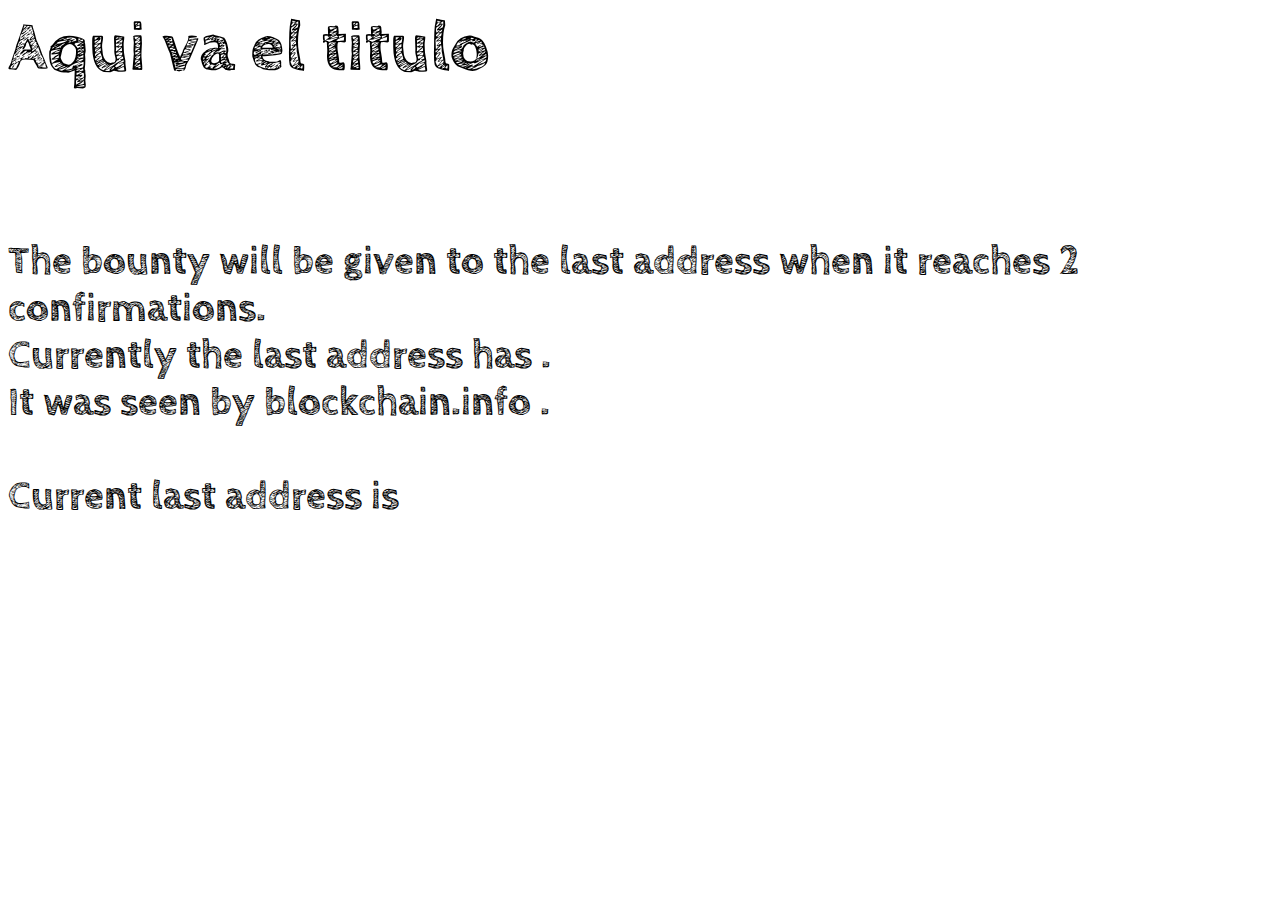
<file: web/old/index.html>
<html>
<head> 
	<title> Test </title>

	<style> 
		@font-face 
		{
		font-family: 'Cabin Sketch';
		font-style: normal;
		font-weight: 700;
		src: local('CabinSketch-Bold.ttf'), local('CabinSketch-Bold'), url("font/CabinSketch-Bold.ttf") format('truetype');
		}

		@font-face
                {
                font-family: 'MRB';
                font-style: normal;
                font-weight: 700;
                src: local('MRB.ttf'), local('MRB'), url("font/MRB.ttf") format('truetype');
                }

		h1
		{
			font-family: "Cabin Sketch";
			font-size:70;
		}

                .info
                {
			font-family: "Cabin Sketch";
                        font-size:40;
                }
	
	</style>

</head>
<body>

	<script src="js/moment.js"></script>
	<script src="js/jquery-1.10.1.min.js"></script>
	<script> 
	$( document ).ready(function() {
	
		var lim_confirmations=2;
		var address="1LuckyR1fFHEsXYyx5QK4UFzv3PEAepPMK";
		address="1NysmZC2Pw6LbxoAb28C7jqzW5MJrt7B3Z";
//		var last_tx_url="http://www.corsproxy.com/blockchain.info/address/"+address+"?format=json&limit=10&filter=2";
                var last_tx_url="https://www.blockchain.info/address/"+address+"?format=json&limit=10&filter=2&cors=true";
//		var last_tx_url="json/last_tx.json";


//		var last_block_url="https://api.biteasy.com/blockchain/v1/blocks?per_page=1";
		var last_block_url = "json/last_block.json";

		var last_block;

		if (lim_confirmations==1)
		{
			document.getElementById('lim_confirmations').innerHTML="1 confirmation";
		}else
		{
			document.getElementById('lim_confirmations').innerHTML=lim_confirmations+" confirmations";
		}

		$.getJSON( last_block_url, function( data )
                {
			last_block=data["data"]["blocks"][0]["height"];
		});


		$.getJSON( last_tx_url, function( data )
		{	
			console.dir(data);
                        var n_tx=data["txs"].length;
			for (i=0;i<Math.min(n_tx,10);i++)
			{

				var last_tx_timestamp=undefined;
	                        var last_tx_block=undefined;
	                        var last_tx_address=undefined;
        	                var confirmations=undefined;


				last_tx_timestamp=data["txs"][i]["time"];
				last_tx_block = data["txs"][i]["block_height"];
				last_tx_address=data["txs"][i]["inputs"][0]["prev_out"]["addr"];
				console.log(last_block+","+last_tx_block);
				if (last_tx_block!=undefined)
				{
					confirmations=last_block-last_tx_block;
				}else
				{
					confirmations=0;
				}
			
				var duration = moment.duration(last_tx_timestamp*1000-new Date().getTime(),"milliseconds");


				document.getElementById('last_tx_timestamp').innerHTML+=duration.humanize(true)+"<br/>";


				document.getElementById('last_tx_address').innerHTML+=last_tx_address.substring(0,20)+"..."+"<br/>";	
		
				if (last_tx_block==undefined)
				{
					document.getElementById('last_tx_block').innerHTML+=""+"<br/>";
				}else
				{
					document.getElementById('last_tx_block').innerHTML+="(block "+last_tx_block+")"+"<br/>";
				}
				
				if (confirmations==1)
				{
					document.getElementById('confirmations').innerHTML+="1 confirmation"+"<br/>";
				}else 
				{
					document.getElementById('confirmations').innerHTML+=confirmations+" confirmations"+"<br/>";
				}
				
        		}
		});




	});
	</script>


	<h1> Aqui va el titulo </h1>

	<br/><br/><br/>

	<div class="info">

	<br/>
	The bounty will be given to the last address when it reaches <a id="lim_confirmations"></a>.<br/>	
	Currently the last address has <a id="confirmations"></a> <a id="last_tx_block"></a>.<br/>
	
	It was seen by blockchain.info <a id="last_tx_timestamp"><a/>.<br/>
	<br/>
	Current last address is <a id="last_tx_address"><a/><br/>
	</div>
	<br/>
	
</body>
</html>
</file>
